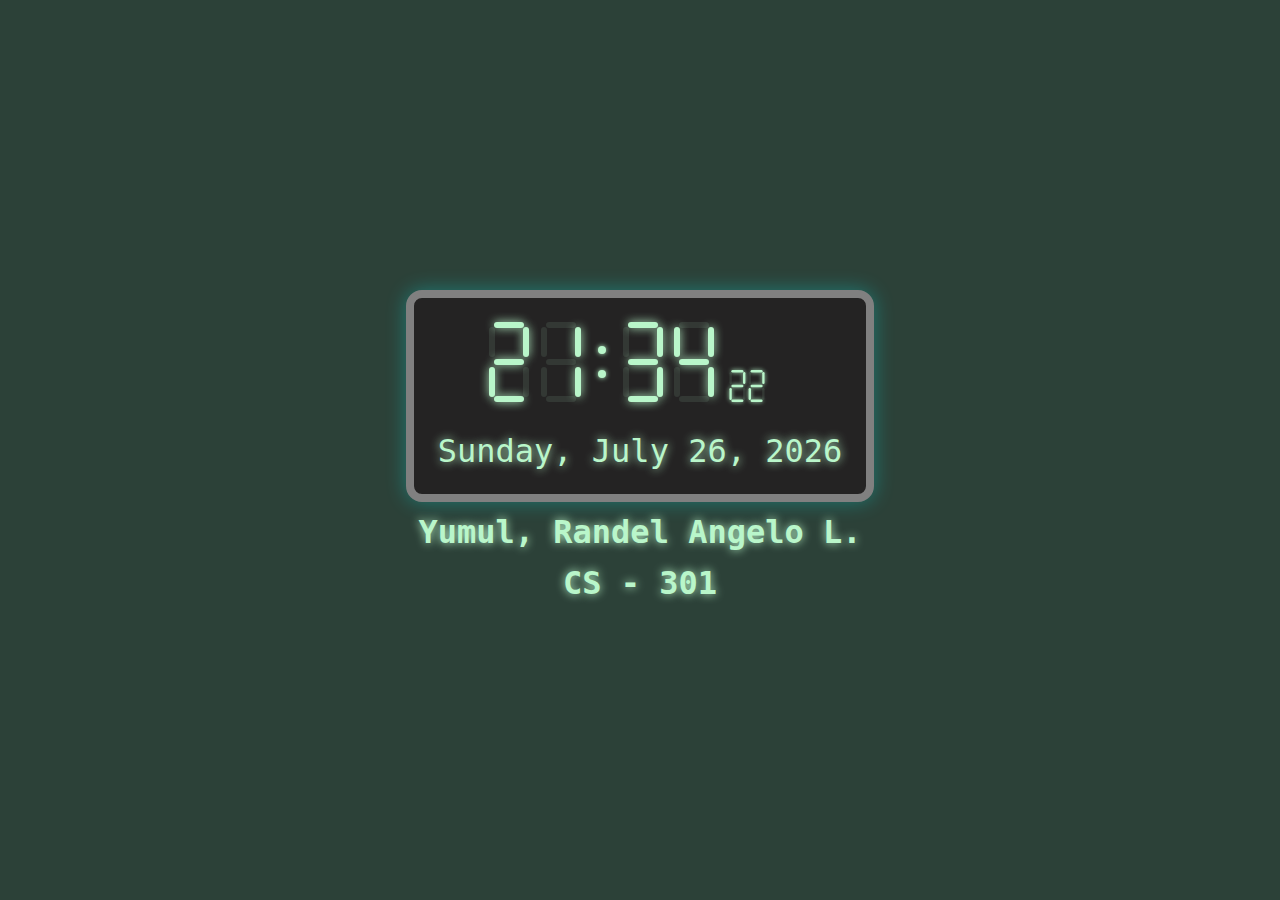
<file: index.html>
<!-- Yumul, Randel Angelo L.
CS - 301
IMODSIM -->
<!DOCTYPE html>
<html lang="en">
<head>
  <meta charset="UTF-8">
  <title>Yumul Digital Clock</title>
  <link rel="stylesheet" href="Yumul_styles.css"/>
</head>
<body>
  <div class="container">
    <div class="clock" id="clock"></div>
    <div id="date" class="name"></div>
  </div>
  <div class="name_sec">
    <h1 class="name">Yumul, Randel Angelo L.</h1>
    <h2 class="name">CS - 301</h2>
  </div>
  <script src="Yumul_clock.js"></script>
</body>
</html>
</file>
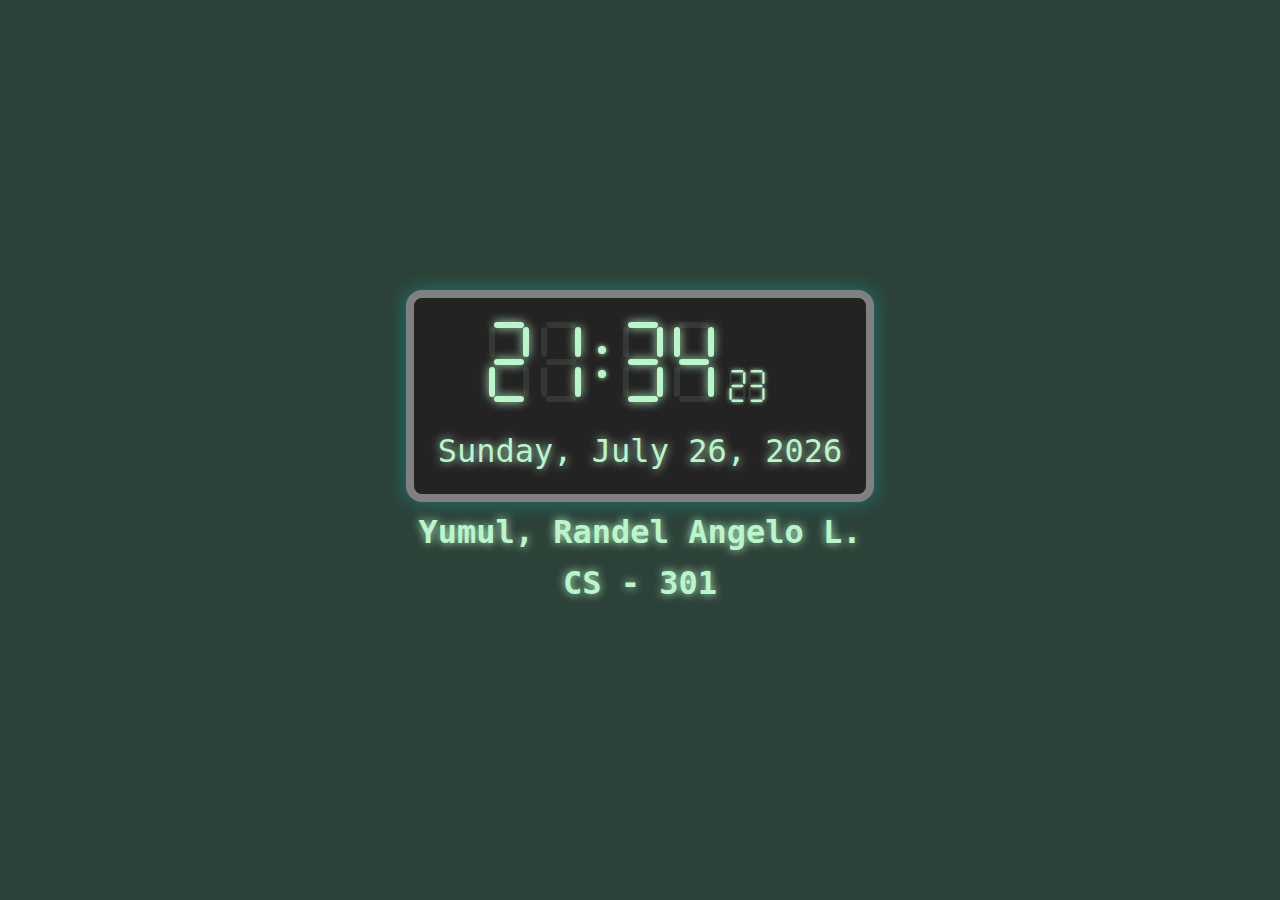
<file: Yumul_digital_clock.html>
<!-- Yumul, Randel Angelo L.
CS - 301
IMODSIM -->
<!DOCTYPE html>
<html lang="en">
<head>
  <meta charset="UTF-8">
  <title>Yumul Digital Clock</title>
  <link rel="stylesheet" href="Yumul_styles.css"/>
</head>
<body>
  <div class="container">
    <div class="clock" id="clock"></div>
    <div id="date" class="name"></div>
  </div>
  <div class="name_sec">
    <h1 class="name">Yumul, Randel Angelo L.</h1>
    <h2 class="name">CS - 301</h2>
  </div>
  <script src="Yumul_clock.js"></script>
</body>
</html>
</file>
<file: Yumul_styles.css>
/* Yumul, Randel Angelo L.
CS - 301
IMODSIM */
body {
  background-color: rgb(44, 65, 56);
  display: flex;
  flex-direction: column;
  justify-content: center;
  align-items: center;
  height: 100vh;
  margin: 0;
}

.name_sec {
  display: flex;
  flex-direction: column;
  justify-content: center;
  align-items: center;
  line-height: 0;
}

.container {
  text-align: center;
  padding: 1.5rem;
  background-color: rgb(36, 35, 35);
  border-radius: 1rem;
  border: gray 0.5rem solid;
  box-shadow: 0 0 20px rgba(0, 255, 255, 0.3);
}

.clock {
  display: flex;
  gap: 1rem;
  justify-content: center;
}



.digit, .colon {
  position: relative;
  width: 40px;
  height: 80px;
}

.segment {
  position: absolute;
  background-color: rgba(185, 246, 202, 0.1);
  border-radius: 5px;
  transition: background-color 0.3s;
}

.on {
  background-color: #B9F6CA;
  box-shadow: 0 0 10px #B9F6CA;
}

.a { top: 0; left: 5px; width: 30px; height: 6px; } 
.b { top: 5px; right: 0; width: 6px; height: 30px; }
.c { top: 37px; left: 5px; width: 30px; height: 6px; }
.d { bottom: 5px; right: 0; width: 6px; height: 30px; }
.e { bottom: 0; left: 5px; width: 30px; height: 6px; }
.f { bottom: 5px; left: 0; width: 6px; height: 30px; }
.g { top: 5px; left: 0; width: 6px; height: 30px; }

.colon {
  width: 10px;
  height: 80px;
  display: flex;
  flex-direction: column;
  justify-content: center;
  align-items: center;
}

.colon-dot {
  width: 8px;
  height: 8px;
  background-color: #B9F6CA;
  border-radius: 50%;
  margin: 8px 0;
  box-shadow: 0 0 5px #B9F6CA;
}

.name {
  color: #B9F6CA;
  font-size: 2rem;
  margin-top: 30px;
  font-family: monospace;
  text-shadow: 0 0 10px #B9F6CA;
}

.time-part {
  display: flex;
  gap: 0.7rem;
  justify-content: center;
}

.small-second {
  transform: scale(0.4);
  transform-origin: bottom;
  display: flex;
  gap: 0.5rem;
  justify-content: center;
  margin-left: -1.7rem;
}
</file>
